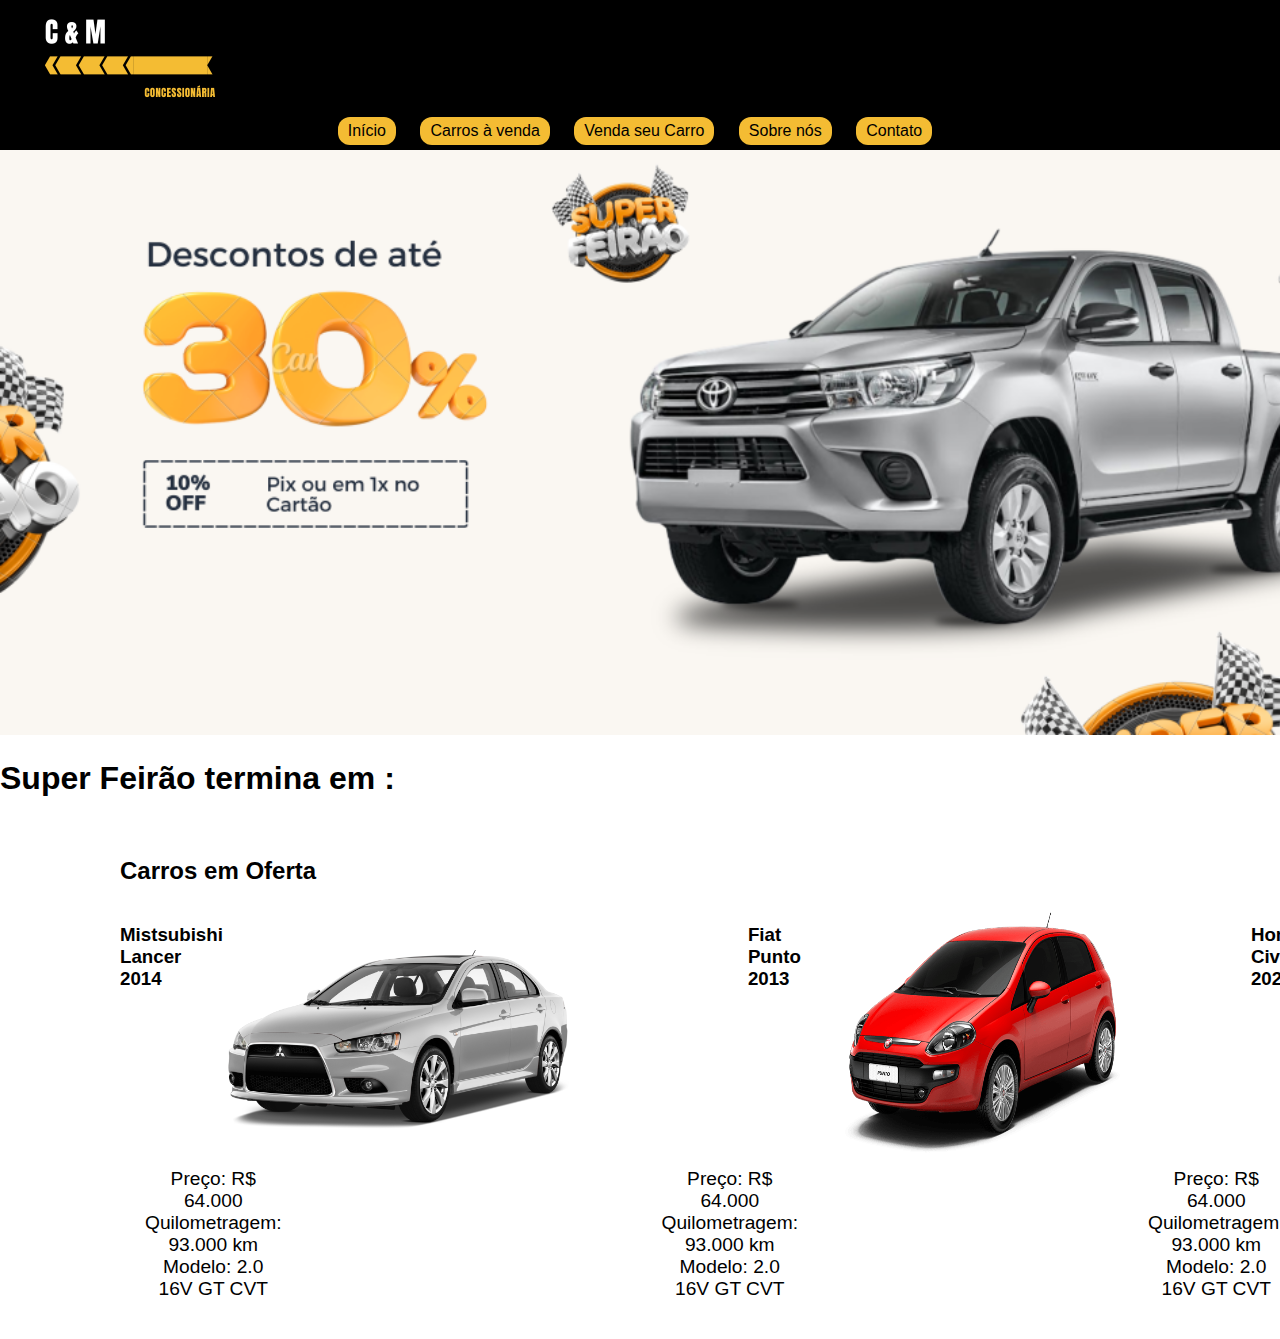
<file: index.html>
<!DOCTYPE html>
<html>
  <head>
    <meta charset="UTF-8">
    <title>Site de vendas de automóveis</title>
    <link rel="stylesheet" href="style.css">
    <script src="./main.js"></script>
   </head>
  <body>
    <header>
      <img class="logo" src="Logo.png" width="250px">
      <nav>
        <ul>
          <li><a href="#">Início</a></li>
          <li><a href="./carros.html">Carros à venda</a></li>
          <li><a href="./venda.html">Venda seu Carro</a></li>
          <li><a href="./sobre.html">Sobre nós</a></li>
          <li><a href="./contato.html">Contato</a></li>
          
        </ul>
      </nav>
    </header>
    <main>
      <img src="./banner.png" width="1950px">
      <h1>Super Feirão termina em : </h1>

<p id="timer"></p>


</body>
<style>
p {
  text-align: center;
  font-size: 60px;
  margin-top: 0px;
}
</style>
      <section class="linguiça" id="destaques">
        <h2>Carros em Oferta</h2>
        
          <div>
            <h3>Mistsubishi Lancer 2014</h3>
            <img class="lancer2"  src="./lancer.png" alt="lancer" width="350px" style="padding-right: 175px;">
           
          
          
        
        
            <h3>Fiat Punto 2013</h3>
            <img src="./fiatpunto.png" alt="punto" width="400px" style="padding-right: 50px;">
           
          
        
          
            <h3>Honda Civic 2020</h3>
            <img style="margin:10px" src="./civic.png" alt="civic" width="320px">
         
            </div>
<div>
            <div class="text"><p style="padding-left: 25px;">Preço: R$ 64.000<br>
              Quilometragem: 93.000 km <br>
              Modelo: 2.0 16V GT CVT</p>
<div style="padding-left: 380px;">
          
  <p>Preço: R$ 64.000<br>
    Quilometragem: 93.000 km <br>
    Modelo: 2.0 16V GT CVT</p>


    <div  style="padding-left: 350px;"> </div><p>Preço: R$ 64.000<br>
      Quilometragem: 93.000 km <br>
      Modelo: 2.0 16V GT CVT</p></div>
            </div>

      </div>
            
          
        
        </section>
        
        
      </section>
    </main>
      
  </body>
</html>
</file>
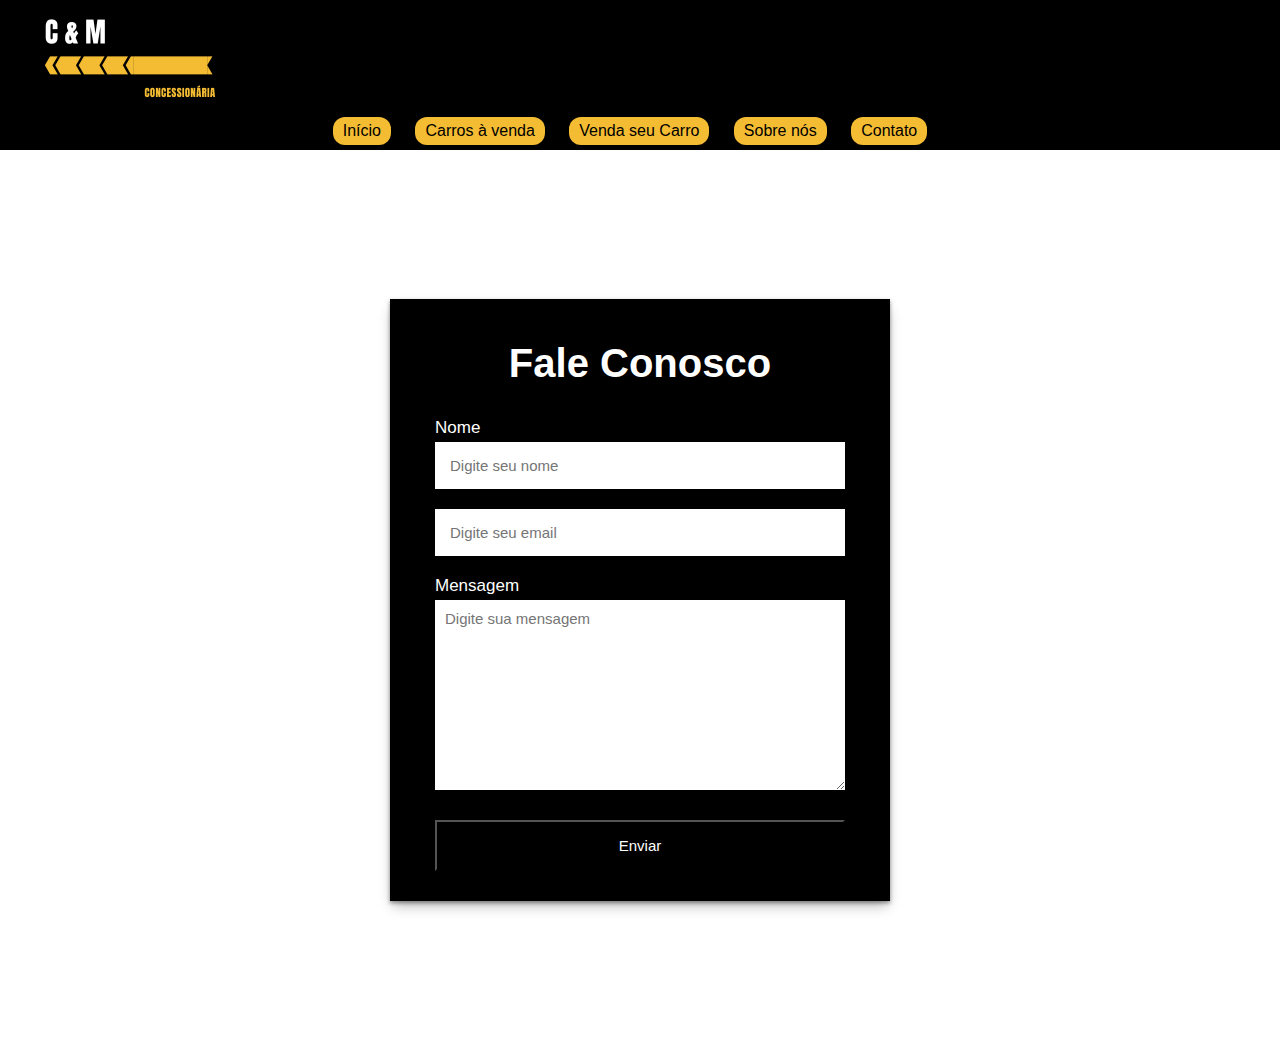
<file: contato.html>
<!DOCTYPE html>
<html lang="en">
<head>
    <meta charset="UTF-8">
    <meta http-equiv="X-UA-Compatible" content="IE=edge">
    <meta name="viewport" content="width=device-width, initial-scale=1.0">
    <link rel="stylesheet" href="style.css">
    <link rel="stylesheet" href="contato.css">
    <title>Document</title>
</head>
<body>
    <header>
    <img class="logo" src="Logo.png" width="250px">
      <nav>
        <ul>
          <li><a href="./index.html">Início</a></li>
          <li><a href="./carros.html">Carros à venda</a></li>
          <li><a href="./venda.html">Venda seu Carro</a></li>
          <li><a href="./sobre.html">Sobre nós</a></li>
          <li><a href="#">Contato</a></li>
        </ul>
      </nav>
    </header>
   
    <main>
      <section class="contatos">
        <h2>Fale Conosco</h2>
        <form action="mailto:lipeplays2004@gmail.com" method="post">
          <label>Nome</label>
          <input type="text" name="name" placeholder="Digite seu nome" autocomplete="off">
          <input type="text" name="email" placeholder="Digite seu email" autocomplete="off">
          <label>Mensagem</label>
          <textarea name="message" cols="30" rows="10" placeholder="Digite sua mensagem"></textarea>
          <button type="submit">Enviar</button>
        </form>
       </section>
</file>
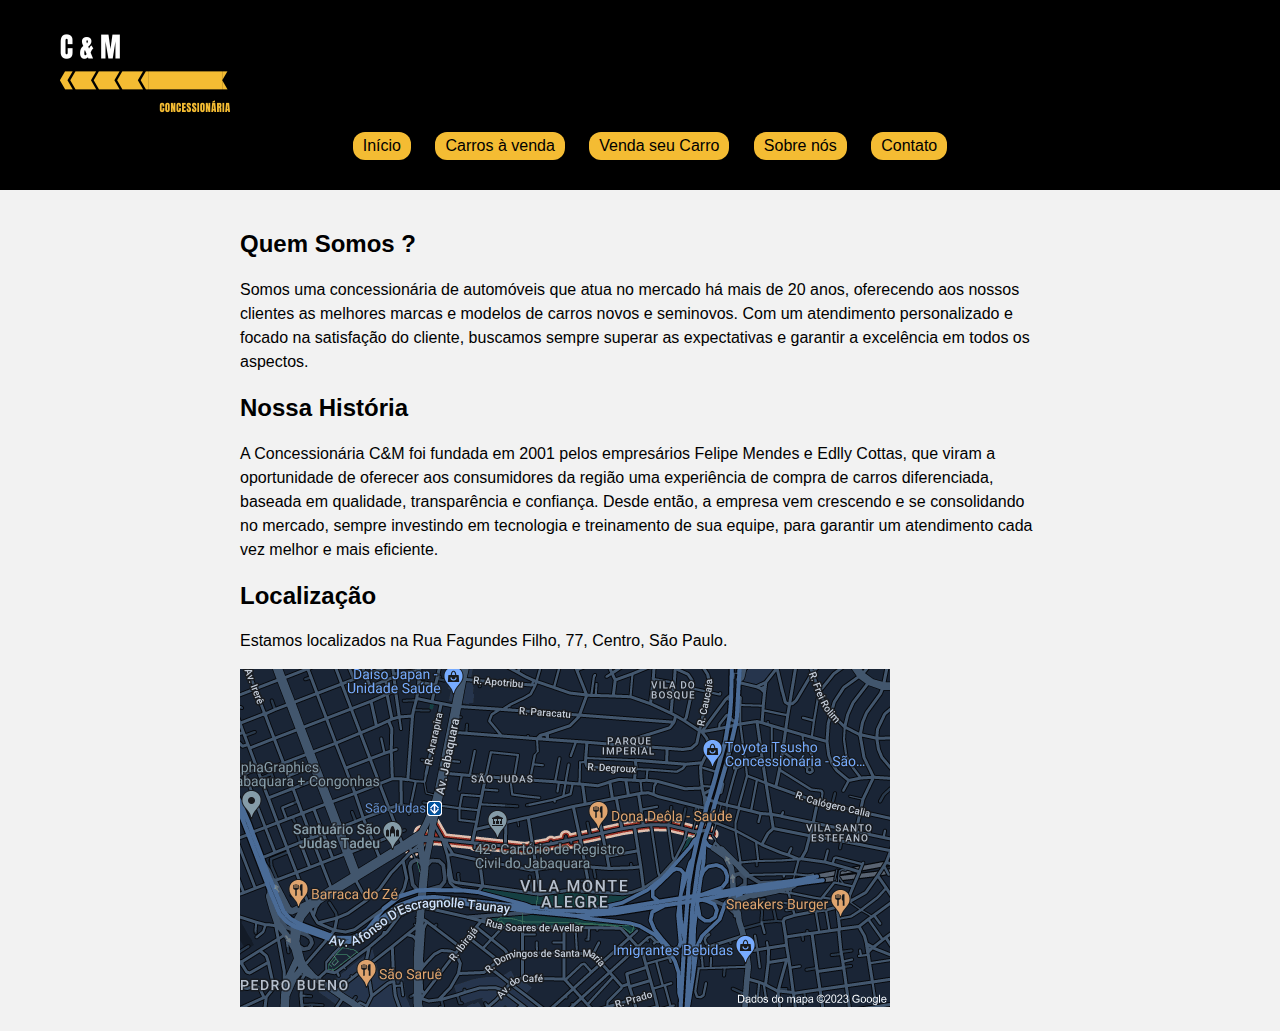
<file: sobre.html>
<!DOCTYPE html>
<html lang="en">
<head>
    <meta charset="UTF-8">
    <meta http-equiv="X-UA-Compatible" content="IE=edge">
    <meta name="viewport" content="width=device-width, initial-scale=1.0">
    <link rel="stylesheet" href="style.css">
    <title>Document</title>
    <style> body {
			font-family: Arial, sans-serif;
			background-color: #f2f2f2;
			margin: 0;
			padding: 0;
		}

		header {
			background-color: #000000;
			color: #fff;
			padding: 20px;
			text-align: center;
		}

		h1 {
			margin: 0;
		}

		main {
			max-width: 800px;
			margin: 0 auto;
			padding: 20px;
		}

		p {
			line-height: 1.5;
		}

		img {
			max-width: 100%;
			height: auto;
		}

		ul {
			list-style: none;
			padding: 0;
			margin: 0;
		}

		li {
			margin-bottom: 10px;
		}

		li:before {
			margin-right: 5px;
			color: #333;
		}

	</style>
</head>
<body>
    <header>
        <img class="logo" src="Logo.png" width="250px">
        <nav>
          <ul>
            <li><a href="./index.html">Início</a></li>
            <li><a href="./carros.html">Carros à venda</a></li>
            <li><a href="./venda.html">Venda seu Carro</a></li>
            <li><a href="#">Sobre nós</a></li>
            <li><a href="./contato.html">Contato</a></li>
          </ul>
        </nav>
      </header>
      <main>
        <h2>Quem Somos ?</h2>
        <p>Somos uma concessionária de automóveis que atua no mercado há mais de 20 anos, oferecendo aos nossos clientes as melhores marcas e modelos de carros novos e seminovos. Com um atendimento personalizado e focado na satisfação do cliente, buscamos sempre superar as expectativas e garantir a excelência em todos os aspectos.  </p>
        <h2>Nossa História</h2>
		   <p>A Concessionária C&M foi fundada em 2001 pelos empresários Felipe Mendes e Edlly Cottas, que viram a oportunidade de oferecer aos consumidores da região uma experiência de compra de carros diferenciada, baseada em qualidade, transparência e confiança. Desde então, a empresa vem crescendo e se consolidando no mercado, sempre investindo em tecnologia e treinamento de sua equipe, para garantir um atendimento cada vez melhor e mais eficiente.</p>
    
        
        
    
        <h2>Localização</h2>
        <p>Estamos localizados na Rua Fagundes Filho, 77, Centro, São Paulo.</p>
    
        <img src="./mapa.png">
      </main>
        





    

    
</body>
</html>
</file>
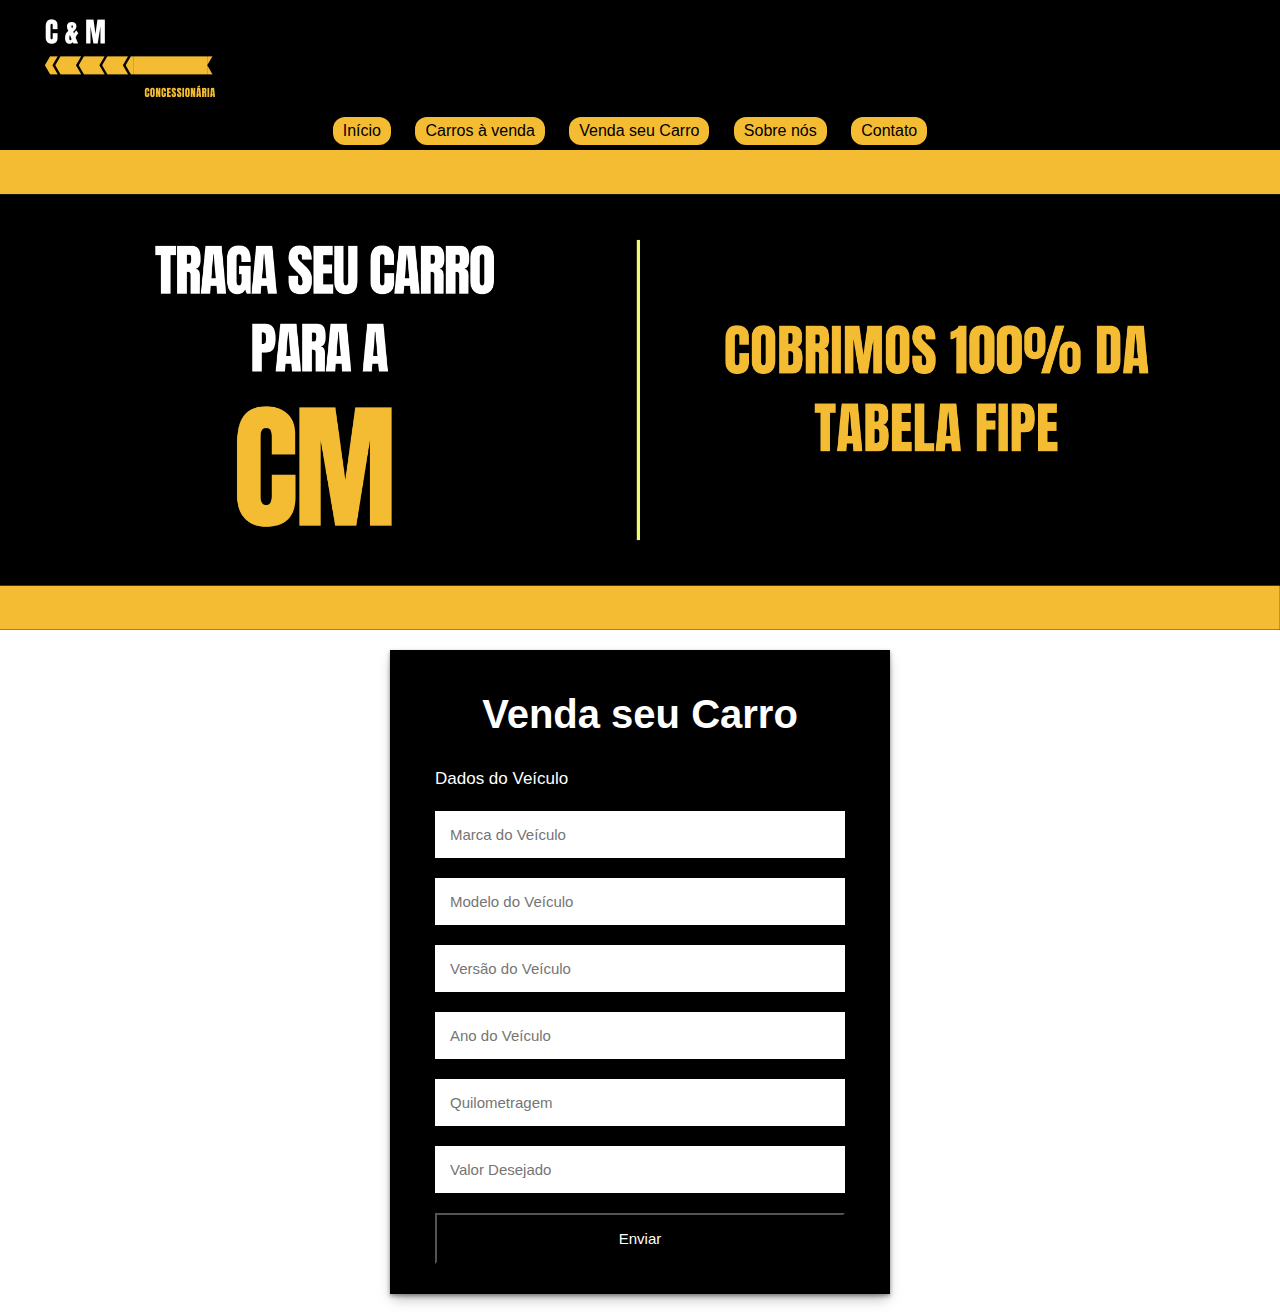
<file: venda.html>
<!DOCTYPE html>
<html lang="en">
<head>
    <meta charset="UTF-8">
    <meta http-equiv="X-UA-Compatible" content="IE=edge">
    <meta name="viewport" content="width=device-width, initial-scale=1.0">
    <link rel="stylesheet" href="style.css">
    <link rel="stylesheet" href="./contato.css">

    <title>Document</title>
</head>
<body>
    <header>
        <img class="logo" src="Logo.png" width="250px">
        <nav>
          <ul>
            <li><a href="./index.html">Início</a></li>
            <li><a href="./carros.html">Carros à venda</a></li>
            <li><a href="#">Venda seu Carro</a></li>
            <li><a href="./sobre.html">Sobre nós</a></li>
            <li><a href="./contato.html">Contato</a></li>
            
          </ul>
        </nav>
      </header>
      
      <div class="banner2"><img src="./banner2.png" width="100%"></div>
      <div class="caixa">

      <section class="Venda">
        <h2>Venda seu Carro</h2>
        <form action="mailto:lipeplays2004@gmail.com" method="post">
          <label>Dados do Veículo</label><br>
          <input type="text" name="Marca" placeholder="Marca do Veículo" autocomplete="off">
          <input type="text" name="Modelo" placeholder="Modelo do Veículo" autocomplete="off">
          <input type="text" name="Versão" placeholder="Versão do Veículo" autocomplete="off">
          <input type="text" name="Ano" placeholder="Ano do Veículo" autocomplete="off">
          <input type="text" name="KM" placeholder="Quilometragem" autocomplete="off">
          <input type="text" name="Valor" placeholder="Valor Desejado" autocomplete="off">
        
          <button type="submit">Enviar</button>
          </form>
      </section>
      </div>
       
      
    
</body>
</html>
</file>
<file: style.css>
body {
    font-family: Arial, sans-serif;
    margin: 0;
  }
  
  header, nav,  footer {
    display: block;
    width: 100%;
    margin: 0;
  }
  
  header {
    background-color: #000000;
    color: #fff;
    text-align: center;
    padding: 5px;
  }
  
  nav ul {
    list-style: none;
    margin: 0;
    padding: 0;
    text-align: center;
  }
  
  nav li {
    display: inline-block;
    margin-right: 20px;
  }
  
  nav a {
        color: #000000;
        text-decoration: none;
        display: inline-block;
        background-color: #f4bc33;
        padding: 5px 10px;
        border-radius: 12px;
        margin-top: 10px;

  }

  .logo {
    display: flex;
    padding: left 100px;
  }
  

div {

display: flex;

}
 section {
  margin:20px;
 }

 .linguiça {
  margin-left: 120px;
 }
 .lancer2 {
display: flex;

 }
.text p {
font-size: larger;
}
</file>
<file: contato.css>
*{
    margin: 0;
    padding: 0;
    box-sizing: border-box;
    font-family: sans-serif;
}

main{
    display: flex;
    align-items: center;
    justify-content: center;
    min-height: 100vh;
    
}
section{
    display: flex;
    align-items: center;
    justify-content: center;
    flex-direction: column;
    padding: 10px 45px;
    background-color: #000000;
    width: 500px;
    box-shadow: rgba(0, 0, 0, 0.4) 0px 2px 4px, rgba(0, 0, 0, 0.3) 0px 7px 13px -3px, rgba(0, 0, 0, 0.2) 0px -3px 0px inset;

    
}
section h2{
    color: white;
    font-size: 2.5rem;
    margin : 2rem
}
section form{
    display: flex; 
    flex-direction: column;
    width: 100%;
}
form label{
    color: white;
    font-size: 17px;
    margin-bottom: 4px;

}
form input{
    padding: 15px;
    outline: none;
    border: 0;
    margin-bottom: 20px;
    font-size: 15px;
    transition: all 0.5s;
}
form input:focus{
    border-radius: 16px;
}
form textarea{
    padding: 10px;
    outline: none;
    border: 0;
    font-size: 15px;
    margin-bottom: 30px;
    transition: all 0.5s;
}

form textarea:focus{
border-radius: 16px;
}
form button{
    padding: 15px;
    cursor:pointer;
    font-size: 15px;
    background: transparent;
    color: white;
    transition: all 1s;
    margin-bottom: 20px;
}
form button:hover{
    background: rgb(224, 195, 27);
    color: black;
    border-radius: 16px;
}
div h2{
    color: white;
    text-shadow: 2px 2px 2px black;
}
.caixa{
    display: flex;
    width: 100%;
    justify-content: center;
}
</file>
